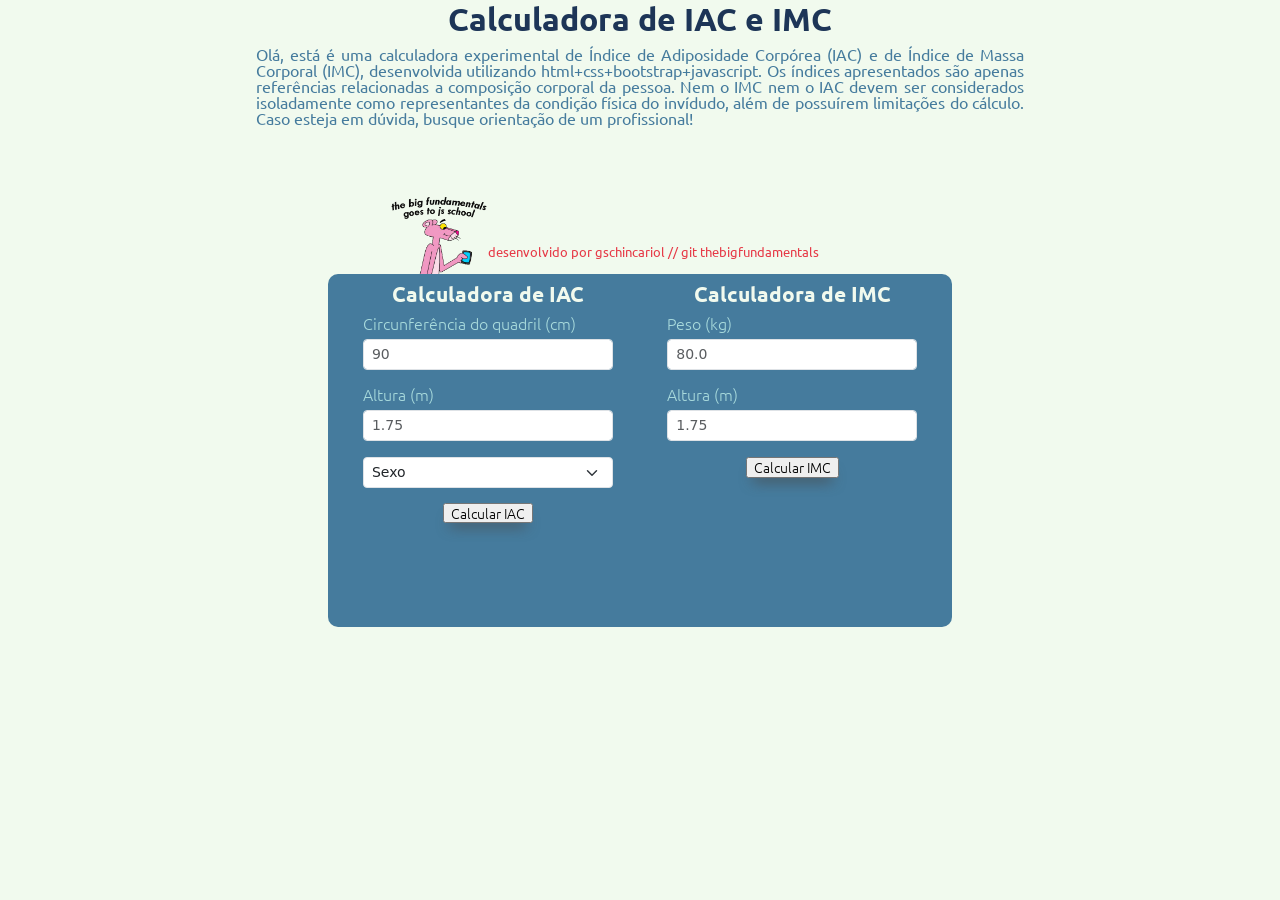
<file: index.html>
<!DOCTYPE html>
<html lang="en">

<head>
    <meta charset="UTF-8">
    <meta http-equiv="X-UA-Compatible" content="IE=edge">
    <meta name="viewport" content="width=device-width, initial-scale=1.0">
    <title>Calculadora IMC e IAC</title>
    <link rel="icon" type="image/png" href="https://img.icons8.com/ios/50/000000/gum-.png">
    <link rel="preconnect" href="https://fonts.gstatic.com">
    <link href="https://fonts.googleapis.com/css2?family=Ubuntu:ital,wght@0,300;0,400;0,700;1,400&display=swap"
        rel="stylesheet">
    <link href="https://cdn.jsdelivr.net/npm/bootstrap@5.0.1/dist/css/bootstrap.min.css" rel="stylesheet"
        integrity="sha384-+0n0xVW2eSR5OomGNYDnhzAbDsOXxcvSN1TPprVMTNDbiYZCxYbOOl7+AMvyTG2x" crossorigin="anonymous">
    <script src="https://cdn.jsdelivr.net/npm/bootstrap@5.0.1/dist/js/bootstrap.bundle.min.js"
        integrity="sha384-gtEjrD/SeCtmISkJkNUaaKMoLD0//ElJ19smozuHV6z3Iehds+3Ulb9Bn9Plx0x4"
        crossorigin="anonymous"></script>
    <link rel="stylesheet" href="style.css">
    <script type="text/javascript" src="imcv2.js"></script>
</head>

<div class="titulo">
    <h1>Calculadora de IAC e IMC</h1>
    <span class="subtitulo">Olá, está é uma calculadora experimental de Índice de Adiposidade Corpórea (IAC) e
        de Índice de Massa Corporal (IMC), desenvolvida utilizando html+css+bootstrap+javascript. Os índices
        apresentados são apenas referências relacionadas a composição corporal da pessoa. Nem o IMC nem o IAC
        devem ser considerados isoladamente como representantes da condição física do invídudo, além de
        possuírem limitações do cálculo. Caso esteja em dúvida, busque orientação de um profissional!</span>
</div>

<body>
    <section class="corpo">


        <div class="wrapimg">
            <div class="headercorpo"><img src="logo_imc.png" alt="Logo com imagem da pantera cor de rosa"></div>
            <p>desenvolvido por gschincariol // git thebigfundamentals</p>
        </div>
        <div class="calculadoras">
            <div class="iac">
                <div class="tituloiac">
                    <h2>Calculadora de IAC</h2>
                </div>
                <div class="formiac">
                    <div class="container">

                        <div class="row">

                            <div class="col-12">
                                <div class="mb-3">
                                    <label for="circiac" class="form-label">Circunferência do quadril (cm)</label>
                                    <input type="number" class="form-control form-control-sm" id="circiac"
                                        placeholder="90">
                                </div>

                            </div>

                            <div class="col-12">

                                <div class="mb-3">
                                    <label for="alturaiac" class="form-label">Altura (m)</label>
                                    <input type="number" class="form-control form-control-sm" id="alturaiac"
                                        placeholder="1.75"></input>
                                </div>
                            </div>

                            <div class="col">
                                <select id="sexoiac" class="form-select form-select-sm"
                                    aria-label=".form-select-sm example" data-bs-toggle="tooltip"
                                    data-bs-placement="top" title="Cada sexo tem parâmetros próprios para o IAC">
                                    <option value="indef" selected>Sexo</option>
                                    <option value="M">Masculino</option>
                                    <option value="F">Feminino</option>
                                </select>

                            </div>

                        </div>


                    </div>
                    <input type="button" id="btniac" class="calciac" onclick="calcIac();" value="Calcular IAC" />
                </div>

                <div class="resultadoiac">
                    <p id="resultadoiac"></p>
                </div>




            </div>
            <div class="imc">
                <div class="tituloimc">
                    <h2>Calculadora de IMC</h2>
                </div>
                <div class="formimc">
                    <div class="container">

                        <div class="row">

                            <div class="col-12">
                                <div class="mb-3">
                                    <label for="pesoimc" class="form-label">Peso (kg)</label>
                                    <input type="number" class="form-control form-control-sm" id="pesoimc"
                                        placeholder="80.0">
                                </div>

                            </div>

                            <div class="col-12">

                                <div class="mb-3">
                                    <label for="alturaimc" class="form-label">Altura (m)</label>
                                    <input type="number" class="form-control form-control-sm" id="alturaimc"
                                        placeholder="1.75"></input>
                                </div>
                            </div>
                        </div>

                    </div>
                    <input type="button" id="btnimc" class="calciac" onclick="calcImc();" value="Calcular IMC" />

                </div>
                <div class="resultadoimc">
                    <p id="resultadoimc"></p>
                </div>
            </div>

        </div>
        </div>


    </section>

</body>


</html>
</file>
<file: style.css>
/* HTML5 display-role reset for older browsers */
article, aside, details, figcaption, figure, 
footer, header, hgroup, menu, nav, section {
	display: block;
}
body {
	line-height: 1;
}
ol, ul {
	list-style: none;
}
blockquote, q {
	quotes: none;
}
blockquote:before, blockquote:after,
q:before, q:after {
	content: '';
	content: none;
}
table {
	border-collapse: collapse;
	border-spacing: 0;
}

html {
    box-sizing: border-box;
}



.titulo {
    
    width: 60%;
    display: flex;
    flex-direction: column;
    align-items: center;
    justify-content: center;

    margin-bottom: 3em;
    
    
    
}

body {
    display: flex;
    flex-direction: column;
    justify-content: center;
    align-items: center;
    background-color: #F1FAEE;
        
}



.corpo {
    display: flex;
    flex-direction: column;
    justify-content: center;
    align-items: center;
    
}




.titulo h1 {
    text-align: center;
    font-family: Ubuntu, sans-serif;
    font-weight: 700;
    font-size: 2em;
    color: #1D3557;
}

.subtitulo {
    text-align: justify;
    font-family: Ubuntu, sans-serif;
    font-weight: 400;
    color: #457B9D;
}

.wrapimg {
    
    width: 50%;
    display: flex;
    align-items: flex-end;
    
}

.wrapimg p {
    font-family: ubuntu, sans-serif;
    font-size: 0.8em;
    color: #e63946;
    
}


.headercorpo {
    
    align-self: flex-start;
    margin-left: 0.5em;
}

.headercorpo img {
    width: 100px;
    max-width: auto;
}

.calculadoras {
    border-radius: 10px;
  
    width: 60%;
    display: flex;
    justify-content: space-around;
    background-color: #457B9D;
    margin-bottom: 0.5em;
    padding: 0.5em;

}

.calculadoras h2 {
    font-family: ubuntu, sans-serif;
    font-weight: 700;
    font-size: 1.3em;
    color: #F1FAEE;
    text-align: center;
}

.iac {
   
    display: flex;
    flex-direction: column;
    width: 45%;
}

.formiac {
    
    display: flex;
    flex-direction: column;
    justify-content: center;
    align-items: center;
    align-content: center;
}

.imc {
    
    display: flex;
    flex-direction: column;
    width: 45%;
}

.formimc {
   
    display: flex;
    flex-direction: column;
    justify-content: center;
    align-items: center;
    align-content: center;
 
}

input[type=number]::-webkit-inner-spin-button, 
input[type=number]::-webkit-outer-spin-button { 
  -webkit-appearance: none; 
}

input[type=number] {
  -moz-appearance: textfield;
}

#btniac {
        margin-top: 1em;
        box-shadow: 0px 10px 14px -7px #484a4b;
        font-family: ubuntu, sans-serif;
        font-weight: 300;
        font-size: 0.9em;
	
}

#btnimc {
    margin-top: 0.4m;
    box-shadow: 0px 10px 14px -7px #484a4b;
    font-family: ubuntu, sans-serif;
    font-weight: 300;
    font-size: 0.9em;

}



.resultadoimc, .resultadoiac {
    height: 6em;
    max-width: 100%;
    display: flex;
    justify-content: center;
    align-items: center;
    font-family: ubuntu, sans-serif;
    color: #F1FAEE;
    font-weight: 400;
    font-size: 1em;

}

.form-label {
    font-family: ubuntu, sans-serif;
    color: #a8dadc;
    font-weight: 300;
    font-size: 1em;
}

@media (max-width: 900px){

    .calculadoras {
        flex-direction: column;
        align-items: center;
        font-size: 0.8em;
        width: 80%;
    }

    .imc {

        width: 90%;
        justify-content: center;
        align-items: center;
    }

    .iac {

        width: 90%;
        justify-content: center;
        align-items: center;
    }

    .titulo {
        font-size: 0.8em;
    }

    .headercorpo img {
        width: 80px;
    }

    .wrapimg p {
        font-size: 0.5em;
    }
}
</file>
